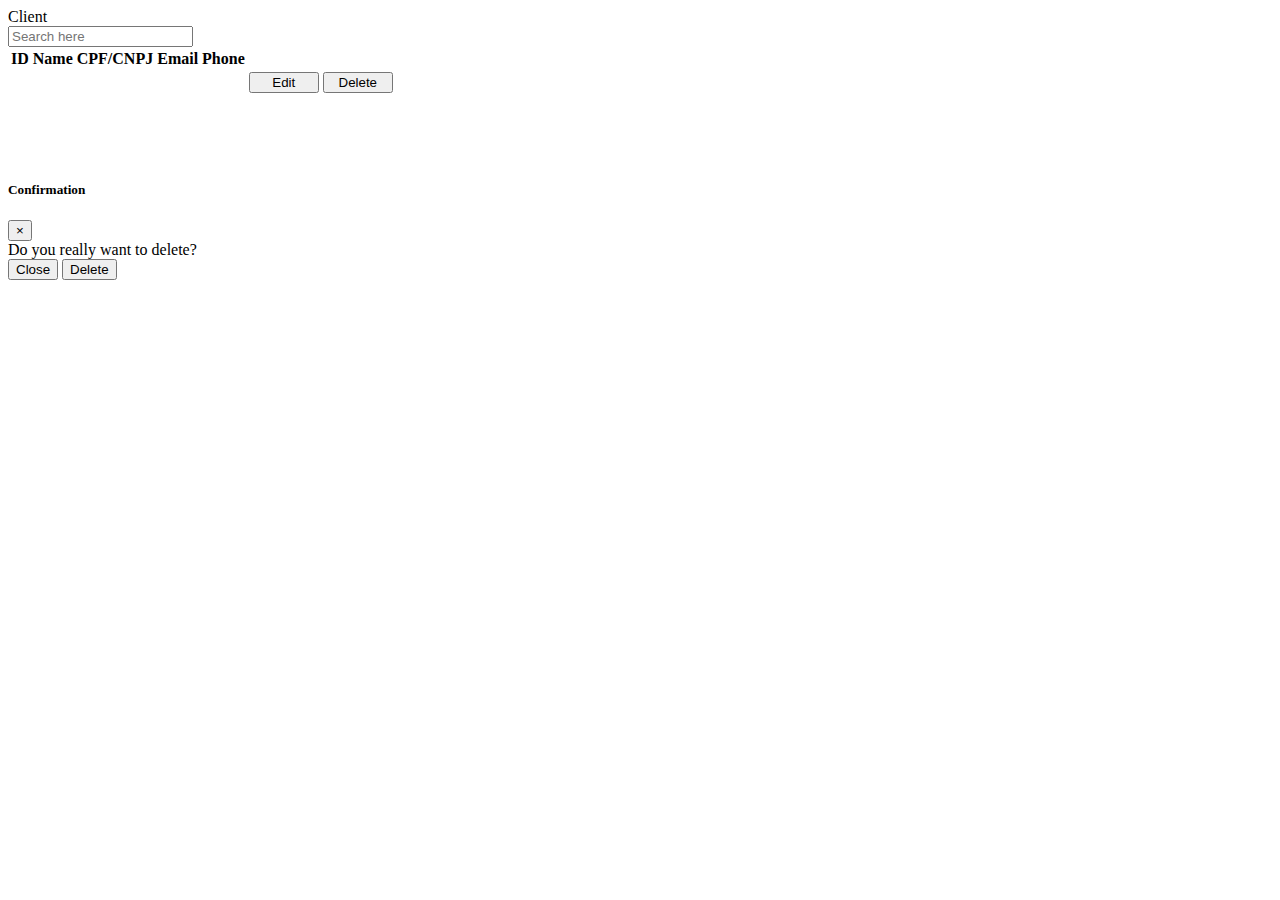
<file: src/main/resources/templates/client.html>
<!DOCTYPE html>
<html xmlns:th="http://www.thymeleaf.org" xmlns:layout="http://www.ultraq.net.nz/thymeleaf/layout" layout:decorate="~{menu.html}">
<head>
  	<!-- Fonts -->
	<link href="https://fonts.googleapis.com/css?family=Source+Sans+Pro" rel="stylesheet">
	<link href="https://fonts.googleapis.com/css?family=Merriweather+Sans" rel="stylesheet">
</head>
<body>
	<div layout:fragment="content">
		<div class="row header rounded">
			<div class="col-md header-title">
		    	<label>Client</label>
		    </div>
	
		    <div class="col-md input-group header-input flex-column">
		    	<form class="db-search d-flex" style="width:50%;">
		    		<input id="inputSearch" class="form-control ds-input" type="text" onkeyup="search()" placeholder="Search here">
		    	</form>
		    </div>
	   	</div>
	
	  	<div class="screen rounded">
		    <div class="col-12 col-md-12 db-content default-table table-wrapper-scroll-y">
		      <table class="table-sm">
		        <thead>
		          <tr>
		            <th class="col-1" scope="col">ID</th>
		            <th class="col-2" scope="col">Name</th>
		            <th class="col-2" scope="col">CPF/CNPJ</th>
		            <th class="col-3" scope="col">Email</th>
		            <th class="col-2" scope="col">Phone</th>
		            <th class="col-1 th-sm" scope="col"></th>
		            <th class="col-1 th-sm" scope="col"></th>
		          </tr>
		        </thead>
		        <tbody>
		          <tr id="row-client" th:each="client : ${client}">
		            <td th:text="${client.clientId}"></td>
		            <td class="client-name" th:text="${client.clientName}"></td>
		            <td th:text="${client.clientCnpjCpf}"></td>
		            <td th:text="${client.clientEmail}"></td>
		            <td th:text="${client.clientPhone}"></td>
		            <td><button type="button" class="btn-sm btn btn-primary btn-edit" style="width:70px;">Edit</button></td>
		            <td><button type="button" class="btn-sm btn btn-danger btn-delete" style="width:70px;" data-toggle="modal" data-target="#deleteModal">Delete</button></td>
		          </tr>
		        </tbody>
		      </table>
		    </div>
	
		    <a th:href="@{/client/form/add/}" class="float-button-new">
		      <i class="fa fa-plus my-float"></i><img th:src="@{/resources/img/plus.png}" height="60px">
		    </a>
	  </div>
	
	   <!-- Modal -->
		<div class="modal fade" id="deleteModal" tabindex="-1" role="dialog" aria-labelledby="deleteModalLabel" aria-hidden="true">
		  <div class="modal-dialog" role="document">
		    <div class="modal-content">
		      <div class="modal-header">
		        <h5 class="modal-title" id="deleteModalLabel">Confirmation</h5>
		        <button type="button" class="close" data-dismiss="modal" aria-label="Close">
		          <span aria-hidden="true">&times;</span>
		        </button>
		      </div>
		      <div class="modal-body">
		        Do you really want to delete?
		      </div>
		      <div class="modal-footer">
		        <button type="button" class="btn btn-secondary" data-dismiss="modal">Close</button>
		        <button type="button" class="btn btn-primary btn-delete-confirm">Delete</button>
		      </div>
		    </div>
		  </div>
		</div>
	
	
	  <script type="text/javascript" >
	  	var id;
	
	    $("tr").click(function() {
		  //adiciona classe selected na linha
		  $(this).addClass('selected-row').siblings().removeClass('selected-row');
		});
	
		$("tbody tr").dblclick(function() {
		  window.open(window.location + "form/update/" + $(this).find("td:first").html(), "_self");
		});
		
	    $(".btn-edit").click(function(){
	    	window.open(window.location + "form/update/" + $(this).closest('tr').find('td:first').html(), "_self")
	    });	
	
		$(".btn-delete").click(function(){
	 	  id = $(this).closest('tr').find('td:first').html();
		});
	
		$(".btn-delete-confirm").click(function(){
			window.open(window.location + "form/delete/" + id, "_self");
		});
	
		function search() {
			var input, filter,td;
			input = document.getElementById("inputSearch");
			console.log(input.value);
	
			td = document.getElementsByClassName("client-name");
	
			for (i = 0; i < td.length; i++){
				if (td[i].innerHTML.toUpperCase().indexOf(input.value.toUpperCase()) != -1) {
					td[i].closest('tr').style.display = "";
				}
				else {
					td[i].closest('tr').style.display = "none";
				}
			}
		}
	  </script>
  </div>
</body>
</html>
</file>
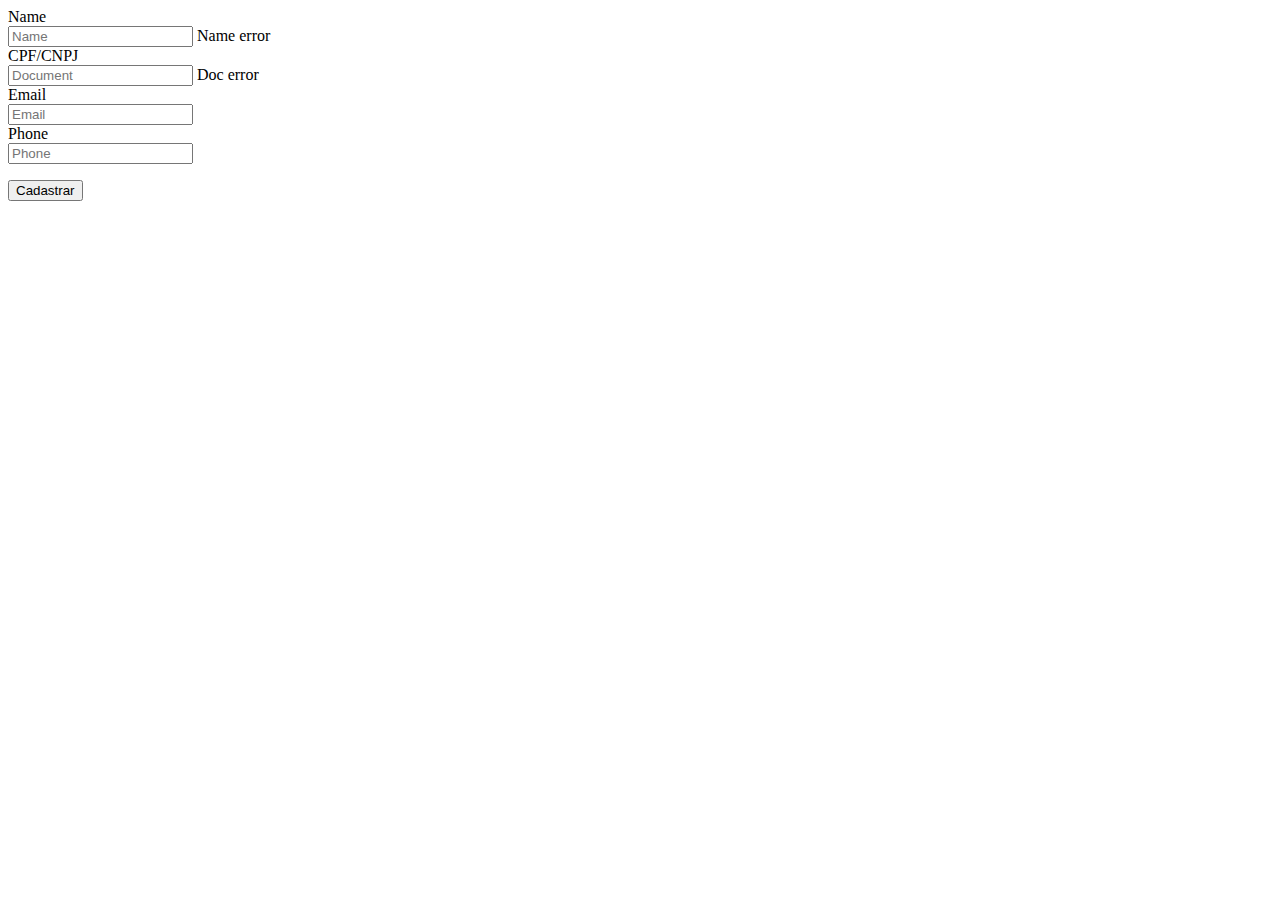
<file: src/main/resources/templates/client_register.html>
<!DOCTYPE html>
<html xmlns:th="http://www.thymeleaf.org" xmlns:layout="http://www.ultraq.net.nz/thymeleaf/layout" layout:decorate="~{menu.html}">
<head>

</head>
  <body>
	<div layout:fragment="content" class="form-layout">
	  <form th:action="@{/client/form/add}" th:object="${client}" method="post">
	    <div class="form-item">
	      <label>Name</label><br>
	      <input type="text" name="clientName" th:field="*{clientName}" placeholder="Name">
	      <label th:if="${#fields.hasErrors('clientName')}" th:errors="*{clientName}">Name error</label>
	    </div>

	    <div class="form-item">
          <label>CPF/CNPJ</label><br>
	      <input type="text" name="clientDoc" th:field="*{clientCnpjCpf}" placeholder="Document">
	      <label th:if="${#fields.hasErrors('clientCnpjCpf')}" th:errors="*{clientCnpjCpf}">Doc error</label>
	    </div>

	    <div class="form-item">
		  <label>Email</label><br>
		  <input type="email" name="clientEmail" th:field="*{clientEmail}" placeholder="Email">
	    </div>

	    <div class="form-item">
	      <label>Phone</label><br>
	      <input type="tel" name="clientPhone" th:field="*{clientPhone}" placeholder="Phone">
	    </div>

	    <p class="form-item">
	      <input type="submit" value="Cadastrar">
	    </p>
	  </form>
	</div>
  </body>
</html>
</file>
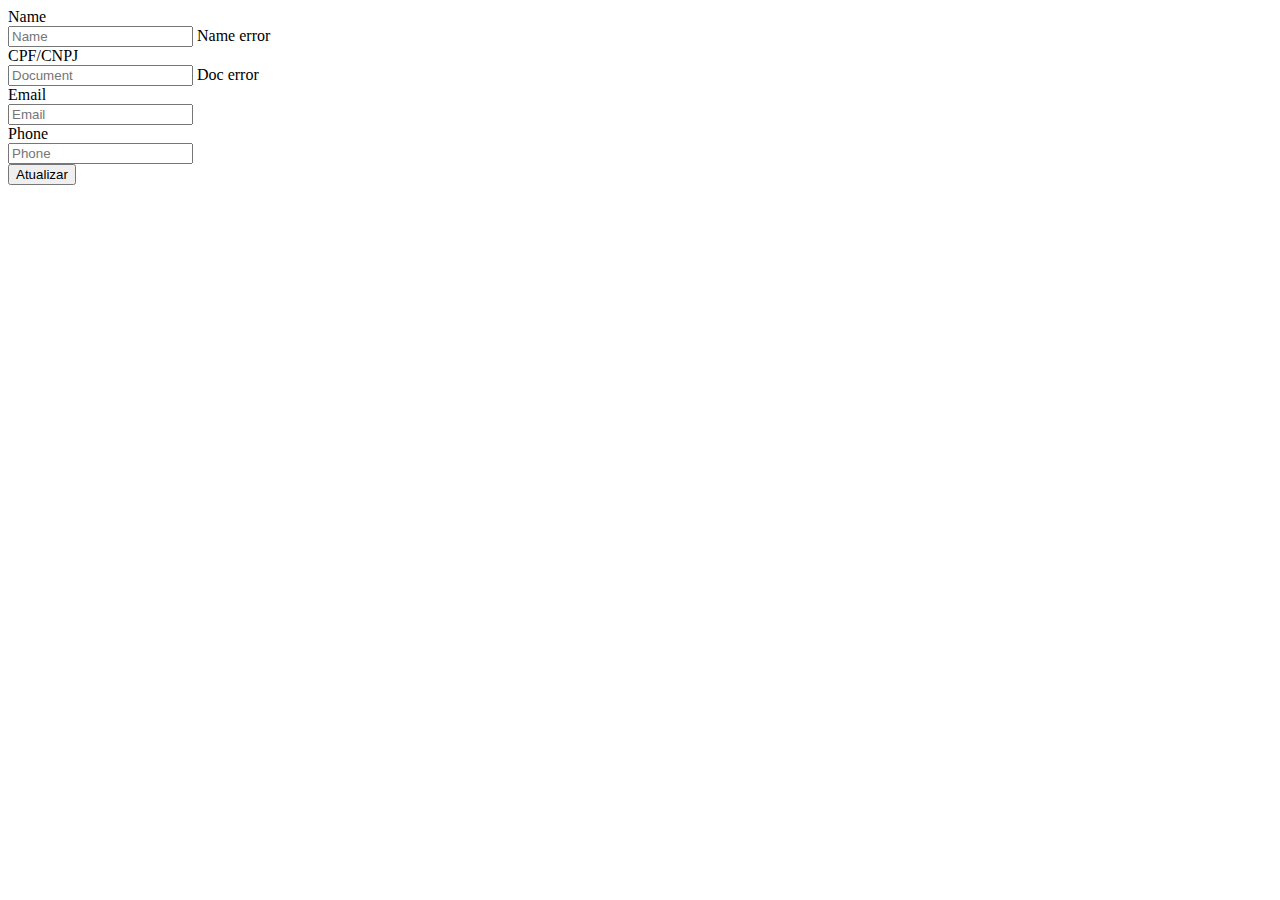
<file: src/main/resources/templates/client_update.html>
<!DOCTYPE html>
<html xmlns:th="http://www.thymeleaf.org" xmlns:layout="http://www.ultraq.net.nz/thymeleaf/layout" layout:decorate="~{menu.html}">
<head>

</head>
  <body>
	<div layout:fragment="content" class="form-layout">
	  <form th:action="@{/client/form/update/}+*{clientId}" th:object="${client}" method="post">	  
	    <div class="form-item">
	      <label>Name</label><br>
	      <input type="text" name="clientName" th:field="*{clientName}" placeholder="Name">
	      <label th:if="${#fields.hasErrors('clientName')}" th:errors="*{clientName}">Name error</label>
	    </div>

	    <div class="form-item">
          <label>CPF/CNPJ</label><br>
	      <input type="text" name="clientDoc" th:field="*{clientCnpjCpf}" placeholder="Document">
	      <label th:if="${#fields.hasErrors('clientCnpjCpf')}" th:errors="*{clientCnpjCpf}">Doc error</label>
	    </div>

	    <div class="form-item">
		  <label>Email</label><br>
		  <input type="email" name="clientEmail" th:field="*{clientEmail}" placeholder="Email">
	    </div>

	    <div class="form-item">
	      <label>Phone</label><br>
	      <input type="tel" name="clientPhone" th:field="*{clientPhone}" placeholder="Phone">
	    </div>
	 
	    <input type="submit" value="Atualizar">	  
	  </form>
	</div>
  </body>
</html>
</file>
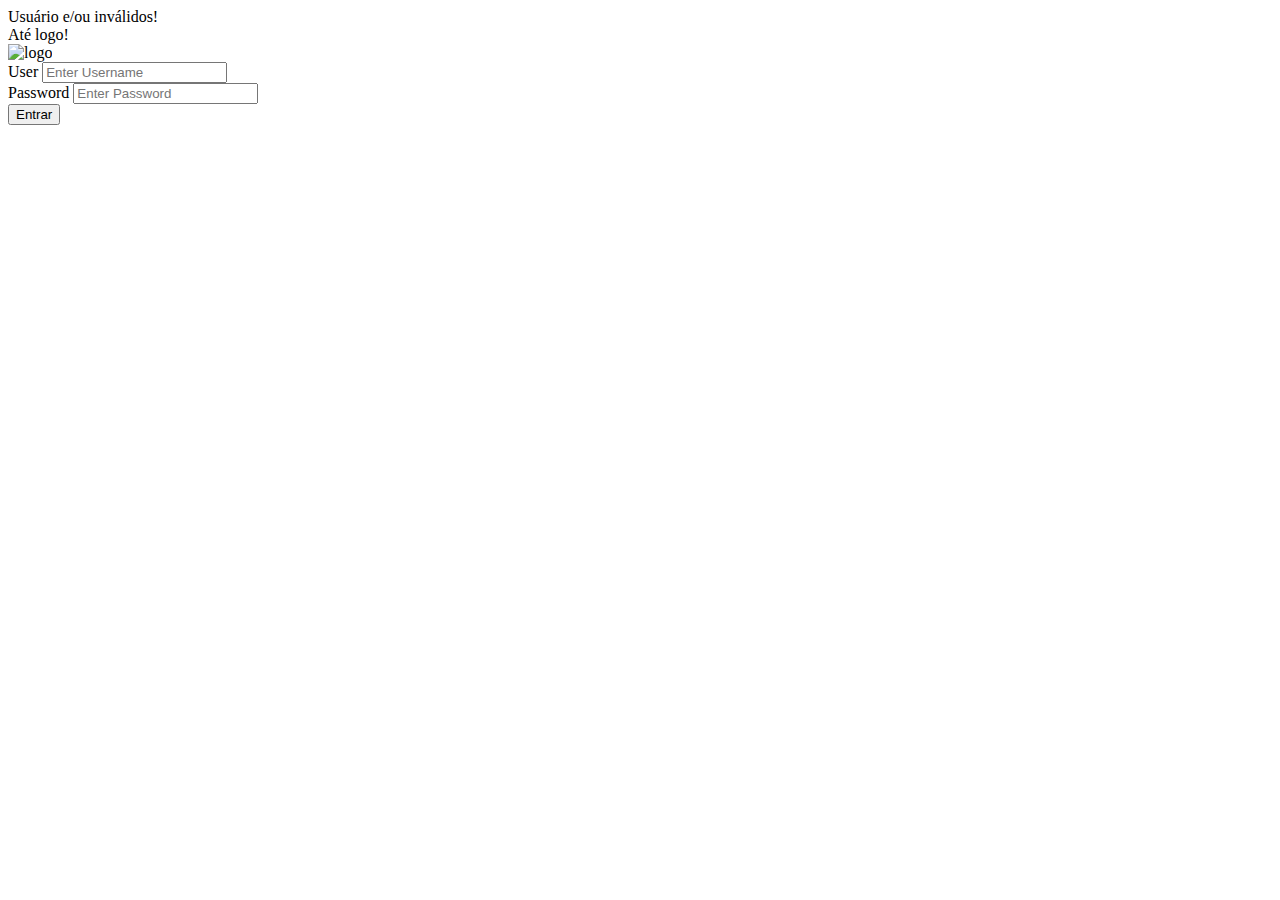
<file: src/main/resources/templates/login.html>
<!DOCTYPE html>
<html xmlns:th="http://www.thymeleaf.org" xmlns:layout="http://www.ultraq.net.nz/thymeleaf/layout">
<head>
<link rel="stylesheet" th:href="@{/resources/css/bootstrap.min.css}">
<link rel="stylesheet" th:href="@{/resources/css/style.css}">
<meta charset="UTF-8">
<title></title>
</head>
<body th:background="@{/resources/img/wave.jpg}">
	<div id="login">
		<div th:if="${param.error}">
			<div class="alert alert-danger"
			   th:text="${session.SPRING_SECURITY_LAST_EXCEPTION.message} + ': Usuário e/ou inválidos!'">Usuário e/ou inválidos!
		   </div>
		</div>
		
		<div th:if="${param.logout}">
			<div class="alert alert-info">Até logo!</div>
		</div>	
		
		<div class="text-center" id="logo-layout">
			<img id="logo" alt="logo" th:src="@{/resources/img/logo.png}">	
		</div>
	
		<form class="form-signin" th:action="@{/login}" method="post">
			<div class="form-group">
				<label>User</label>
				<input name="username" type="text" class="form-control" placeholder="Enter Username">
			</div>
		
			<div class="form-group">
				<label>Password</label>
				<input name="password" type="password" class="form-control" placeholder="Enter Password">
			</div>
			<button class="btn btn-primary btn-block">Entrar</button>
			<input type="hidden" th:name="${_csrf.parameterName}" th:value="${_csrf.token}" />
		</form>
	</div>
	
	<script src="https://code.jquery.com/jquery-3.3.1.slim.min.js" integrity="sha384-q8i/X+965DzO0rT7abK41JStQIAqVgRVzpbzo5smXKp4YfRvH+8abtTE1Pi6jizo" crossorigin="anonymous"></script>
    <script src="https://cdnjs.cloudflare.com/ajax/libs/popper.js/1.14.3/umd/popper.min.js" integrity="sha384-ZMP7rVo3mIykV+2+9J3UJ46jBk0WLaUAdn689aCwoqbBJiSnjAK/l8WvCWPIPm49" crossorigin="anonymous"></script>
    <script src="https://stackpath.bootstrapcdn.com/bootstrap/4.1.3/js/bootstrap.min.js" integrity="sha384-ChfqqxuZUCnJSK3+MXmPNIyE6ZbWh2IMqE241rYiqJxyMiZ6OW/JmZQ5stwEULTy" crossorigin="anonymous"></script>	
</body>
</html>
</file>
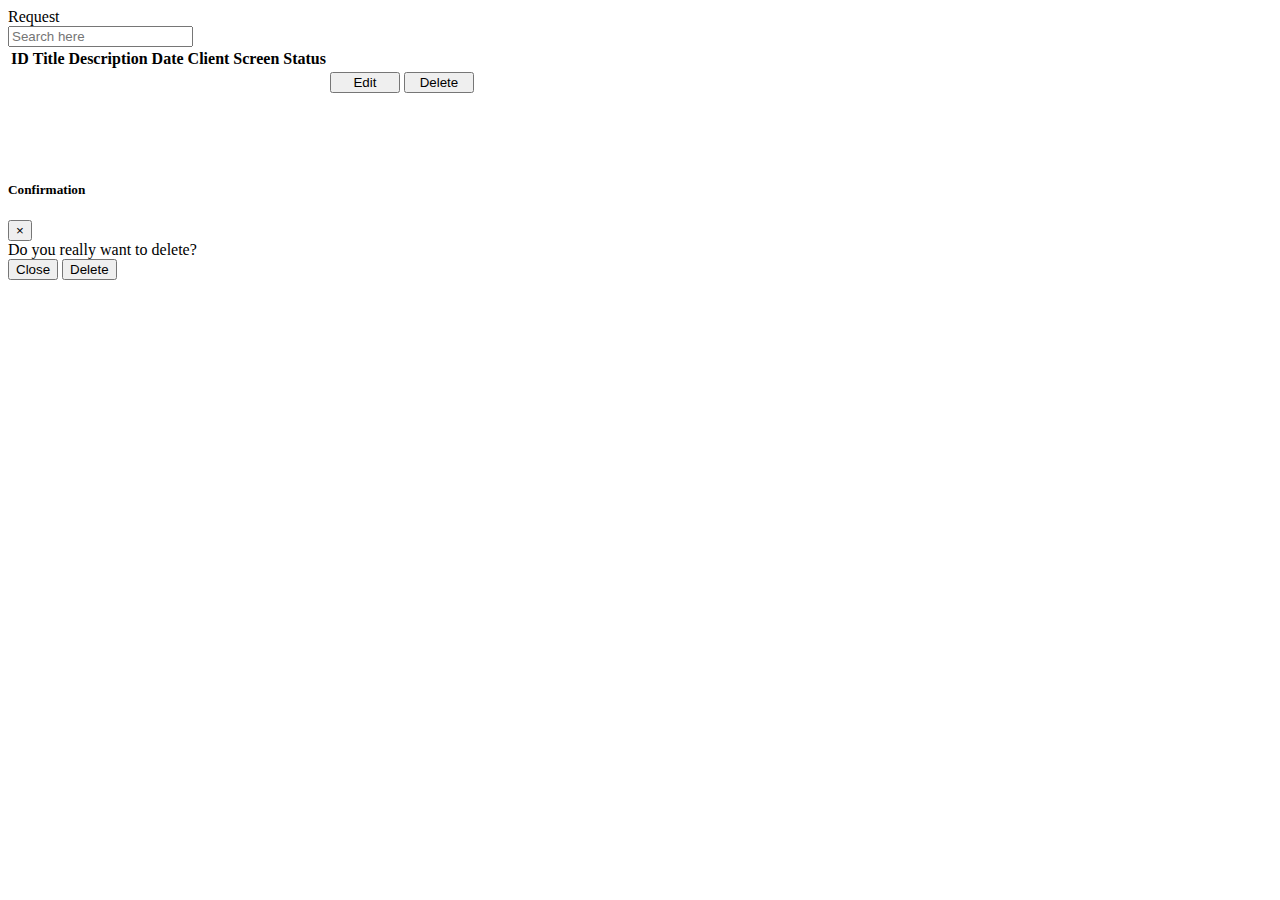
<file: src/main/resources/templates/request.html>
<!DOCTYPE html>
<html lang="en" xmlns:th="http://www.thymeleaf.org" xmlns:layout="http://www.ultraq.net.nz/thymeleaf/layout" layout:decorate="~{menu.html}">
<head>
  	<!-- Fonts -->
	<link href="https://fonts.googleapis.com/css?family=Source+Sans+Pro" rel="stylesheet">
	<link href="https://fonts.googleapis.com/css?family=Merriweather+Sans" rel="stylesheet">
</head>
<body>
	<div layout:fragment="content">
		<div class="row header rounded">
			<div class="col-md header-title">
		    	<label>Request</label>
		    </div>
	
		    <div class="col-md input-group header-input flex-column">
		    	<form class="db-search d-flex" style="width:50%;">
		    		<input id="inputSearch" class="form-control ds-input" type="text" onkeyup="search()" placeholder="Search here">
		    	</form>
		    </div>
	   	</div>
	
	  	<div class="screen rounded">
		    <div class="col-12 col-md-12 db-content default-table table-wrapper-scroll-y">
		      <table class="table-sm">
		        <thead>
		          <tr>
		            <th class="col-1" scope="col">ID</th>
		            <th class="col-2" scope="col">Title</th>
		            <th class="col-2" scope="col">Description</th>
		            <th class="col-2" scope="col">Date</th>
	                <th class="col-2" scope="col">Client</th>
	                <th class="col-2" scope="col">Screen</th>
	                <th class="col-1" scope="col">Status</th>
		            <th class="col-1 th-sm" scope="col"></th>
		            <th class="col-1 th-sm" scope="col"></th>
		          </tr>
		        </thead>
		        <tbody>
		          <tr id="row-request" th:each="request : ${request}">
		            <td th:text="${request.requestId}"></td>
		            <td class="request-name" th:text="${request.requestTitle}"></td>
		            <td th:text="${request.requestClientDescription}"></td>
		            <td th:text="${{request.requestEntryDate}}"></td>
		            <td th:text="${request.requestClient.clientName}"></td>
	              	<td th:text="${request.requestScreen.screenName}"></td>
	              	<td th:text="${request.status}"></td>
		            <td><button type="button" class="btn-sm btn btn-primary btn-edit" style="width:70px;">Edit</button></td>
		            <td><button type="button" class="btn-sm btn btn-danger btn-delete" style="width:70px;" data-toggle="modal" data-target="#deleteModal">Delete</button></td>
		          </tr>
		        </tbody>
		      </table>
		    </div>
	
		    <a th:href="@{/request/form/add/}" class="float-button-new">
		      <i class="fa fa-plus my-float"></i><img th:src="@{/resources/img/plus.png}" height="60px">
		    </a>
	  </div>

	   <!-- Modal -->
		<div class="modal fade" id="deleteModal" tabindex="-1" role="dialog" aria-labelledby="deleteModalLabel" aria-hidden="true">
		  <div class="modal-dialog" role="document">
		    <div class="modal-content">
		      <div class="modal-header">
		        <h5 class="modal-title" id="deleteModalLabel">Confirmation</h5>
		        <button type="button" class="close" data-dismiss="modal" aria-label="Close">
		          <span aria-hidden="true">&times;</span>
		        </button>
		      </div>
		      <div class="modal-body">
		        Do you really want to delete?
		      </div>
		      <div class="modal-footer">
		        <button type="button" class="btn btn-secondary" data-dismiss="modal">Close</button>
		        <button type="button" class="btn btn-primary btn-delete-confirm">Delete</button>
		      </div>
		    </div>
		  </div>
		</div>

	  <script type="text/javascript" >
	  	var id;
	
	    $("tr").click(function() {
		  //adiciona classe selected na linha		  
		  $(this).addClass('selected-row').siblings().removeClass('selected-row');
		});
	
		$("tbody tr").dblclick(function() {
		  window.open(window.location + "form/update/" + $(this).find("td:first").html(), "_self");
		});
		
		$(".btn-edit").click(function(){
			window.open(window.location + "form/update/" + $(this).closest('tr').find("td:first").html(), "_self");		
		});
	
		$(".btn-delete").click(function(){
	 	  id = $(this).closest('tr').find('td:first').html();
		});
	
		$(".btn-delete-confirm").click(function(){
			window.open(window.location + "form/delete/" + id, "_self");
		});
	
		function search() {
			var input, filter,td;
			input = document.getElementById("inputSearch");
			console.log(input.value);
	
			td = document.getElementsByClassName("request-name");
	
			for (i = 0; i < td.length; i++){
				if (td[i].innerHTML.toUpperCase().indexOf(input.value.toUpperCase()) != -1) {
					td[i].closest('tr').style.display = "";
				}
				else {
					td[i].closest('tr').style.display = "none";
				}
			}
		}
	  </script>
  </div>
</body>
</html>
</file>
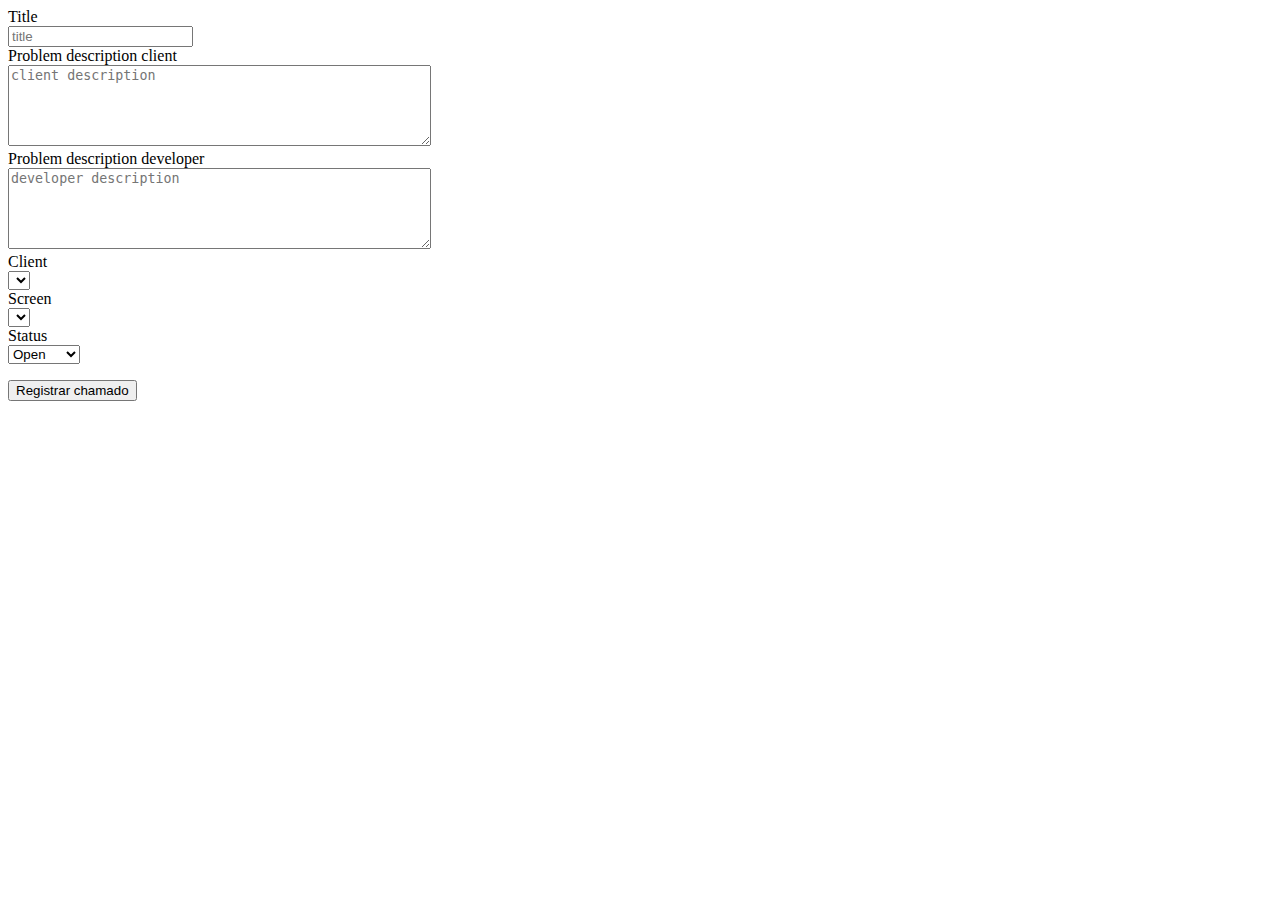
<file: src/main/resources/templates/request_register.html>
<!DOCTYPE html>
<html xmlns:th="http://www.thymeleaf.org" xmlns:layout="http://www.ultraq.net.nz/thymeleaf/layout" layout:decorate="~{menu.html}">
<head>

</head>
  <body>
	<div layout:fragment="content" class="form-layout">
	  <form th:action="@{/request/form/add/}" th:object="${request}" method="post">
	  	
	    <div class="form-item">
	      <label>Title</label><br>
	      <input type="text" name="title" th:field="*{requestTitle}" placeholder="title">
	    </div>

	    <div class="form-item">
          <label>Problem description client</label><br>
          <textarea rows="5" cols="50" name="clientDescription" th:field="*{requestClientDescription}" placeholder="client description"></textarea>
	    </div>

	    <div class="form-item">
		  <label>Problem description developer</label><br>
          <textarea rows="5" cols="50" name="developerDescription" th:field="*{requestDevDescription}" placeholder="developer description"></textarea>
	    </div>
	    
	    <div class="form-item" >
		  <label>Client</label><br>
          <select th:field="*{requestClient}">          
          	<option th:each="client : ${client}" th:text="${client.clientId + ' - ' + client.clientName}" th:value="${client.clientId}"></option>
          </select>
	    </div>
	    
	    <div class="form-item" >
		  <label>Screen</label><br>
          <select th:field="*{requestScreen}">          
          	<option th:each="screen : ${screen}" th:text="${screen.screenId + ' - ' + screen.screenName}" th:value="${screen.screenId}"></option>
          </select>
	    </div>
	    
	    <div class="form-item" >
		  <label>Status</label><br>
          <select th:field="*{status}">          
          	<option value="Open">Open</option>
          	<option value="Running">Running</option>
          	<option value="Closed">Closed</option>
          </select>
	    </div>    
	    
	    <p class="form-item">
	      <input type="submit" value="Registrar chamado">
	    </p>
	  </form>
	</div>
  </body>
</html>
</file>
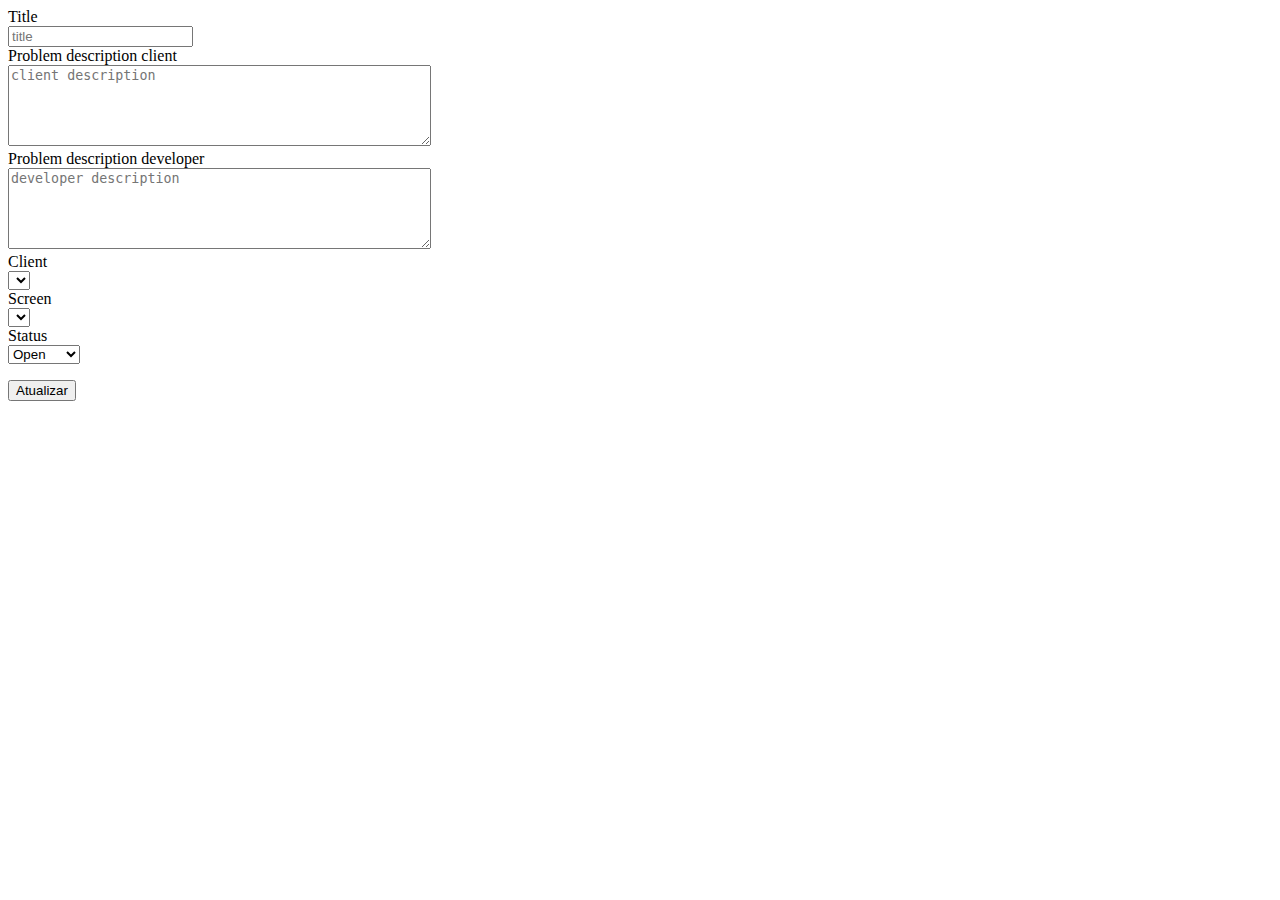
<file: src/main/resources/templates/request_update.html>
<!DOCTYPE html>
<html xmlns:th="http://www.thymeleaf.org" xmlns:layout="http://www.ultraq.net.nz/thymeleaf/layout" layout:decorate="~{menu.html}">
<head>
 
</head>
  <body>
	<div layout:fragment="content">
		<div class="form-layout">
		  <form th:action="@{/request/form/update/}+*{requestId}" th:object="${request}" method="post">
		    <div class="form-item">
		      <label>Title</label><br>
		      <input type="text" name="title" th:field="*{requestTitle}" placeholder="title">
		    </div>
	
		    <div class="form-item">
	          <label>Problem description client</label><br>
	          <textarea rows="5" cols="50" name="clientDescription" th:field="*{requestClientDescription}" placeholder="client description"></textarea>
		    </div>
	
		    <div class="form-item">
			  <label>Problem description developer</label><br>
	          <textarea rows="5" cols="50" name="developerDescription" th:field="*{requestDevDescription}" placeholder="developer description"></textarea>
		    </div>
		    
		    <div class="form-item" >
			  <label>Client</label><br>
	          <select th:field="*{requestClient}">          
	          	<option th:each="client : ${client}" th:text="${client.clientId + ' - ' + client.clientName}" th:value="${client.clientId}"></option>
	          </select>
		    </div>
		    
		    <div class="form-item" >
			  <label>Screen</label><br>
	          <select th:field="*{requestScreen}">          
	          	<option th:each="screen : ${screen}" th:text="${screen.screenId + ' - ' + screen.screenName}" th:value="${screen.screenId}"></option>
	          </select>
		    </div>
	
		    <div class="form-item" >
			  <label>Status</label><br>
	          <select th:field="*{status}">          
	          	<option value="Open">Open</option>
	          	<option value="Running">Running</option>
	          	<option value="Closed">Closed</option>
	          </select>
		    </div>    	        
	
		    <p class="form-item">
		      <input type="submit" value="Atualizar">
		    </p>
		  </form>
		</div>
	</div>
  </body>
</html>
</file>
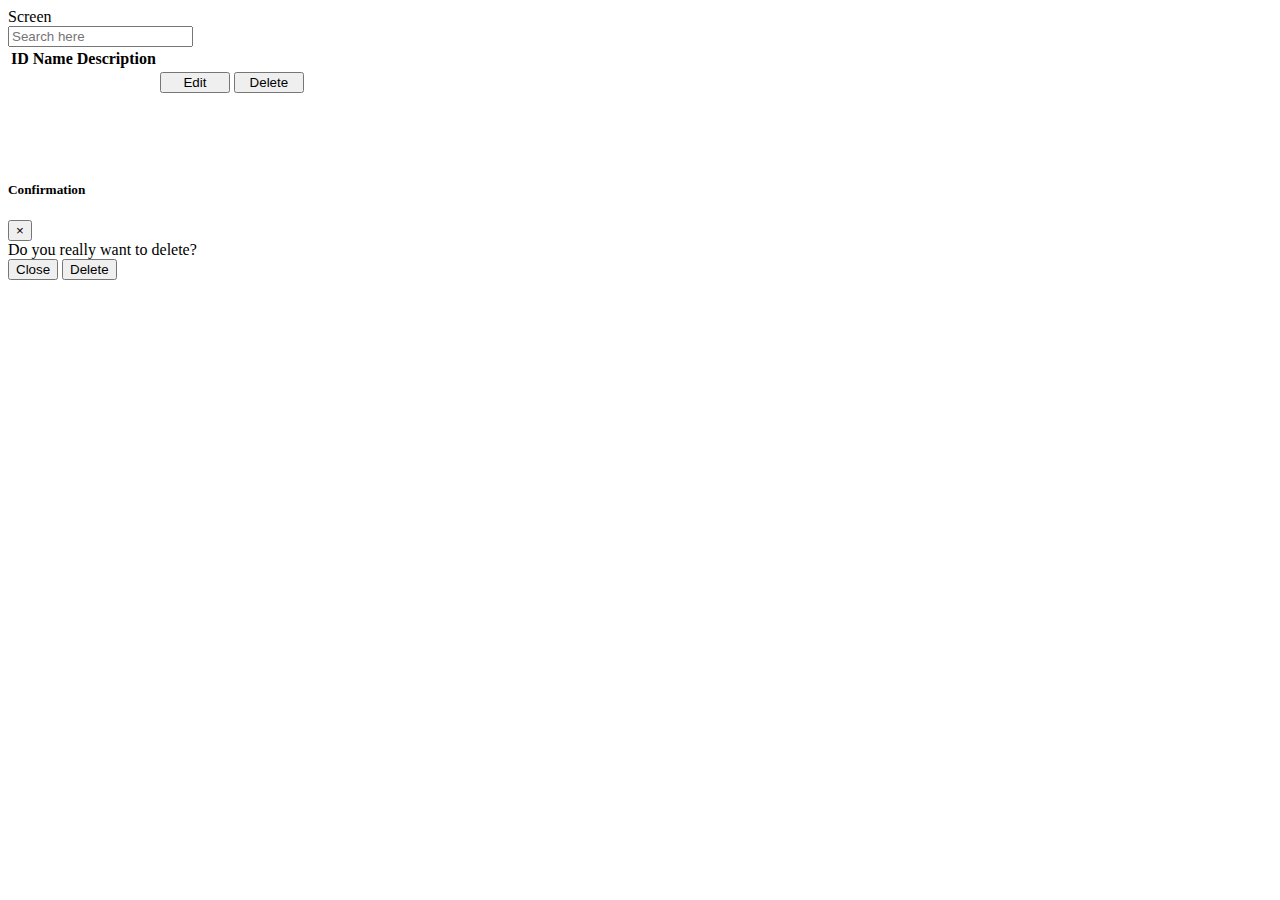
<file: src/main/resources/templates/screen.html>
<!DOCTYPE html>
<html xmlns:th="http://www.thymeleaf.org" xmlns:layout="http://www.ultraq.net.nz/thymeleaf/layout" layout:decorate="~{menu.html}">
<head>
  	<!-- Fonts -->
	<link href="https://fonts.googleapis.com/css?family=Source+Sans+Pro" rel="stylesheet">
	<link href="https://fonts.googleapis.com/css?family=Merriweather+Sans" rel="stylesheet">
</head>
<body>
	<div layout:fragment="content">
	  <div class="row header rounded">
		<div class="col-md header-title">
	    	<label>Screen</label>
	    </div>
		   <div class="col-md input-group header-input flex-column">
		   	<form class="db-search d-flex" style="width:50%;">
		   		<input id="inputSearch" class="form-control ds-input" type="text" onkeyup="search()" placeholder="Search here">
		  	</form>
		  </div>
	  </div>

	  <div class="screen">
	    <div class="col-12 col-sm-12 db-content default-table table-wrapper-scroll-y">
	      <table id="scroll" class="table-sm">
	        <thead>
	          <tr role="row">
	            <th class="col-1 th-sm" scope="col">ID</th>
	            <th class="col-2 th-sm" scope="col">Name</th>
	            <th class="col-7 th-sm" scope="col">Description</th>
	            <th class="col-1 th-sm" scope="col"></th>
	            <th class="col-1 th-sm" scope="col"></th>
	          </tr>
	        </thead>
	        <tbody>
	          <tr id="row-screen" th:each="screen : ${screen}">
	            <td th:text="${screen.ScreenId}"></td>
	            <td class="screen-name" th:text="${screen.screenName}"></td>
	            <td th:text="${screen.screenDescription}"></td>
	            <td><button type="button" class="btn-sm btn btn-primary btn-edit" style="width:70px;">Edit</button></td>
	            <td><button type="button" class="btn-sm btn btn-danger btn-delete" style="width:70px;" data-toggle="modal" data-target="#deleteModal">Delete</button></td>
	          </tr>
	        </tbody>
	      </table>
	    </div>
	
	    <a th:href="@{/screen/form/add/}" class="float-button-new">
	      <i class="fa fa-plus my-float"></i><img th:src="@{/resources/img/plus.png}" height="60px">
	    </a>
	  </div>
	
	   <!-- Modal -->
		<div class="modal fade" id="deleteModal" tabindex="-1" role="dialog" aria-labelledby="deleteModalLabel" aria-hidden="true">
		  <div class="modal-dialog" role="document">
		    <div class="modal-content">
		      <div class="modal-header">
		        <h5 class="modal-title" id="deleteModalLabel">Confirmation</h5>
		        <button type="button" class="close" data-dismiss="modal" aria-label="Close">
		          <span aria-hidden="true">&times;</span>
		        </button>
		      </div>
		      <div class="modal-body">
		        Do you really want to delete?
		      </div>
		      <div class="modal-footer">
		        <button type="button" class="btn btn-secondary" data-dismiss="modal">Close</button>
		        <button type="button" class="btn btn-primary btn-delete-confirm">Delete</button>
		      </div>
		    </div>
		  </div>
		</div>
	
	
	  <script type="text/javascript" >
	  	var id;
	
	    $("tr").click(function() {
		  //adiciona classe selected na linha
		  $(this).addClass('selected-row').siblings().removeClass('selected-row');
		});
	
		$("tbody tr").dblclick(function() {
		  window.open(window.location + "form/update/" + $(this).find("td:first").html(), "_self");
		});
	
	    $(".btn-edit").click(function(){
	    	window.open(window.location + "form/update/" + $(this).closest('tr').find('td:first').html(), "_self")
	    });	
	    
		$(".btn-delete").click(function(){
	 	  id = $(this).closest('tr').find('td:first').html();
		});
	
		$(".btn-delete-confirm").click(function(){
			window.open(window.location + "form/delete/" + id, "_self");
		});
	
		function search() {
			var input, filter,td;
			input = document.getElementById("inputSearch");
			console.log(input.value);
	
			td = document.getElementsByClassName("screen-name");
	
			for (i = 0; i < td.length; i++){
				if (td[i].innerHTML.toUpperCase().indexOf(input.value.toUpperCase()) != -1) {
					td[i].closest('tr').style.display = "";
				}
				else {
					td[i].closest('tr').style.display = "none";
				}
			}
		}
	  </script>
  </div>
</body>
</html>
</file>
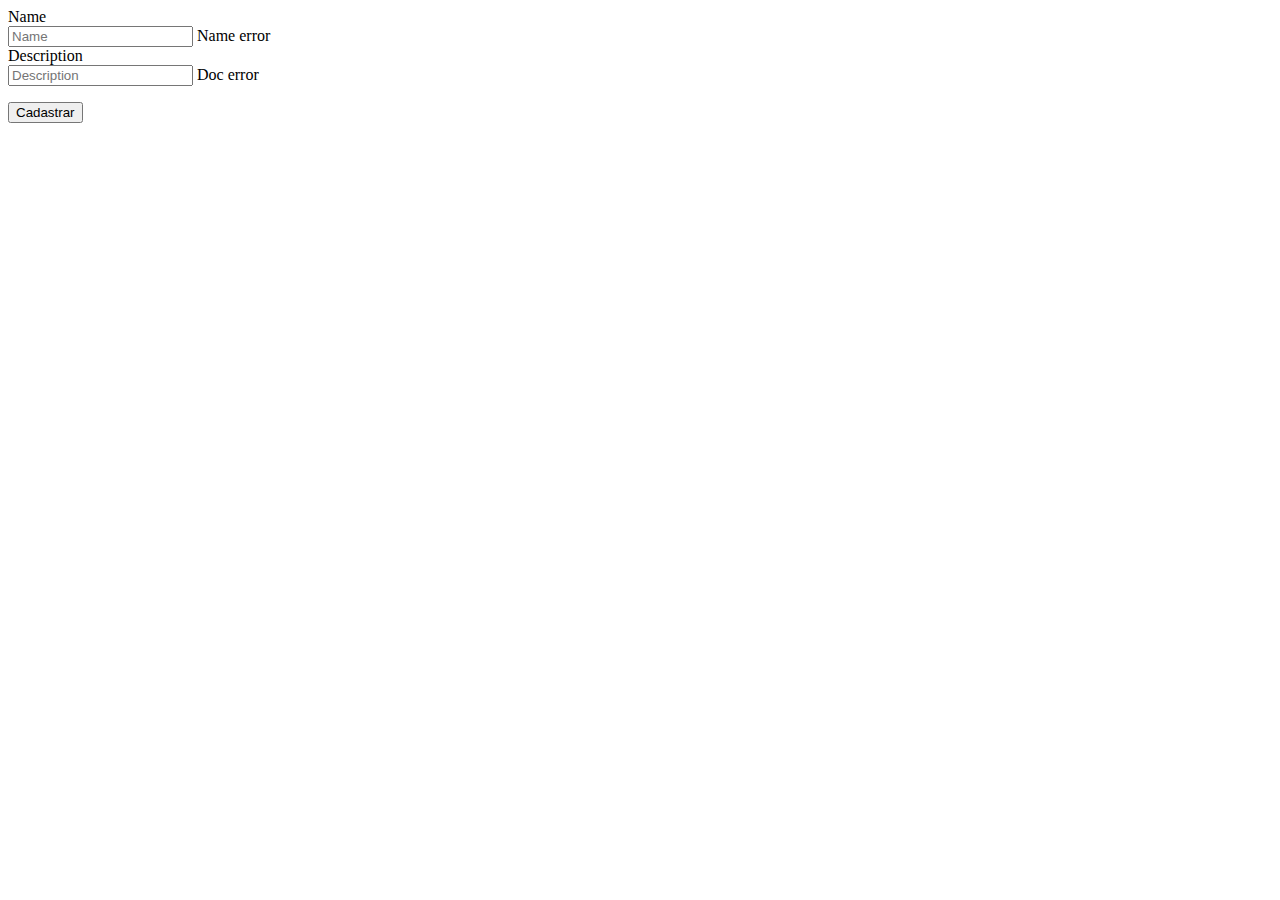
<file: src/main/resources/templates/screen_register.html>
<!DOCTYPE html>
<html xmlns:th="http://www.thymeleaf.org" xmlns:layout="http://www.ultraq.net.nz/thymeleaf/layout" layout:decorate="~{menu.html}">
<head>

</head>
  <body>
	<div layout:fragment="content" class="form-layout">
	  <form th:action="@{/screen/form/add/}" th:object="${screen}" method="post">
	    <div class="form-item">
	      <label>Name</label><br>
	      <input type="text" name="screenName" th:field="*{screenName}" placeholder="Name">
	      <label th:if="${#fields.hasErrors('screenName')}" th:errors="*{screenName}">Name error</label>
	    </div>

	    <div class="form-item">
          <label>Description</label><br>
	      <input type="text" name="screenDescription" th:field="*{screenDescription}" placeholder="Description">
	      <label th:if="${#fields.hasErrors('screenDescription')}" th:errors="*{screenDescription}">Doc error</label>
	    </div>
	    <p class="form-item">
	      <input type="submit" value="Cadastrar">
	    </p>
	  </form>
	</div>
  </body>
</html>
</file>
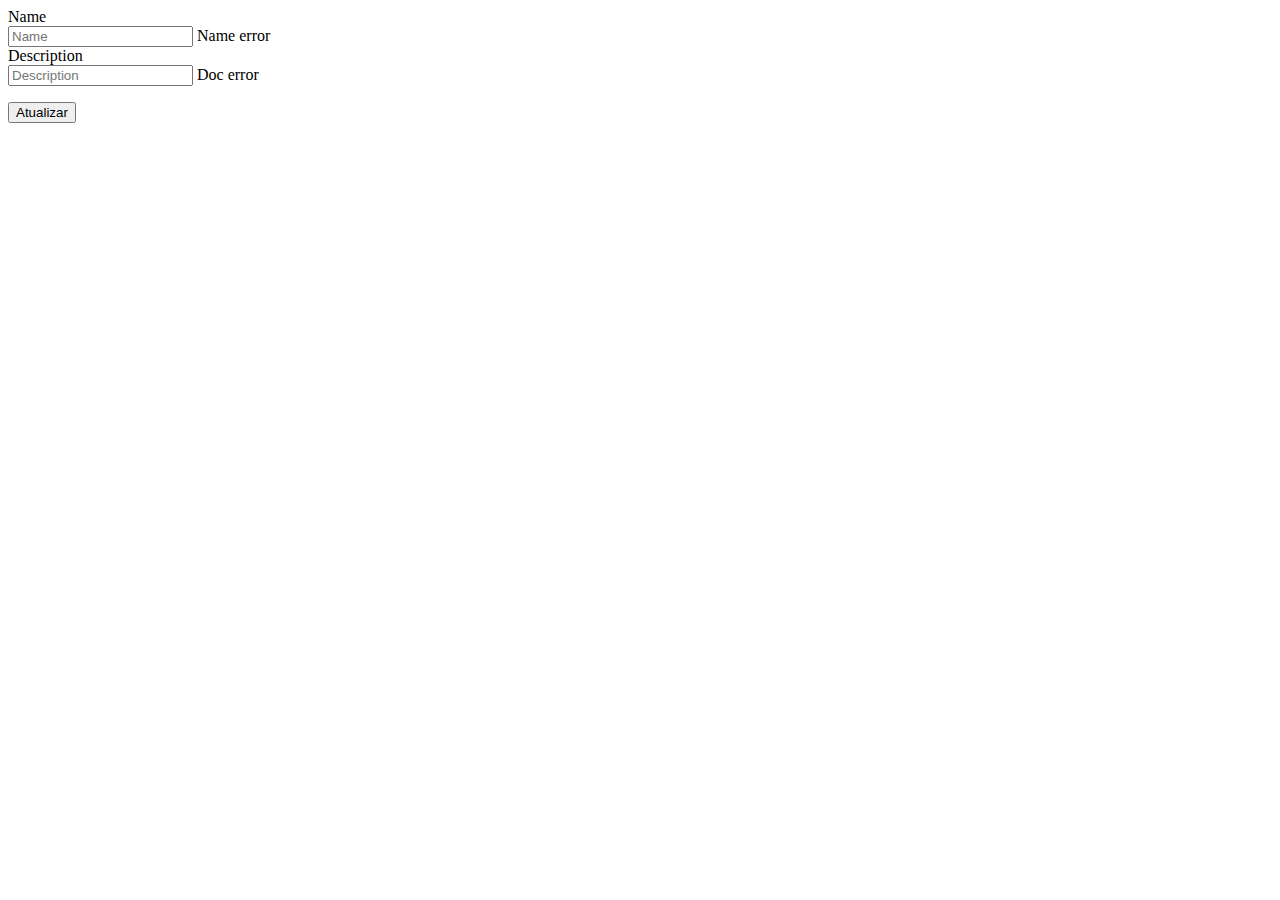
<file: src/main/resources/templates/screen_update.html>
<!DOCTYPE html>
<html xmlns:th="http://www.thymeleaf.org" xmlns:layout="http://www.ultraq.net.nz/thymeleaf/layout" layout:decorate="~{menu.html}">
<head>

</head>
  <body>
	<div layout:fragment="content" class="form-layout">
	  <form th:action="@{/screen/form/update/}+*{screenId}" th:object="${screen}" method="post">
	    <div class="form-item">
	      <label>Name</label><br>
	      <input type="text" name="screenName" th:field="*{screenName}" placeholder="Name">
	      <label th:if="${#fields.hasErrors('screenName')}" th:errors="*{screenName}">Name error</label>
	    </div>

	    <div class="form-item">
          <label>Description</label><br>
	      <input type="text" name="screenDescription" th:field="*{screenDescription}" placeholder="Description">
	      <label th:if="${#fields.hasErrors('screenDescription')}" th:errors="*{screenDescription}">Doc error</label>
	    </div>
	    <p class="form-item">
	      <input type="submit" value="Atualizar">
	    </p>
	  </form>
	</div>
  </body>
</html>
</file>
